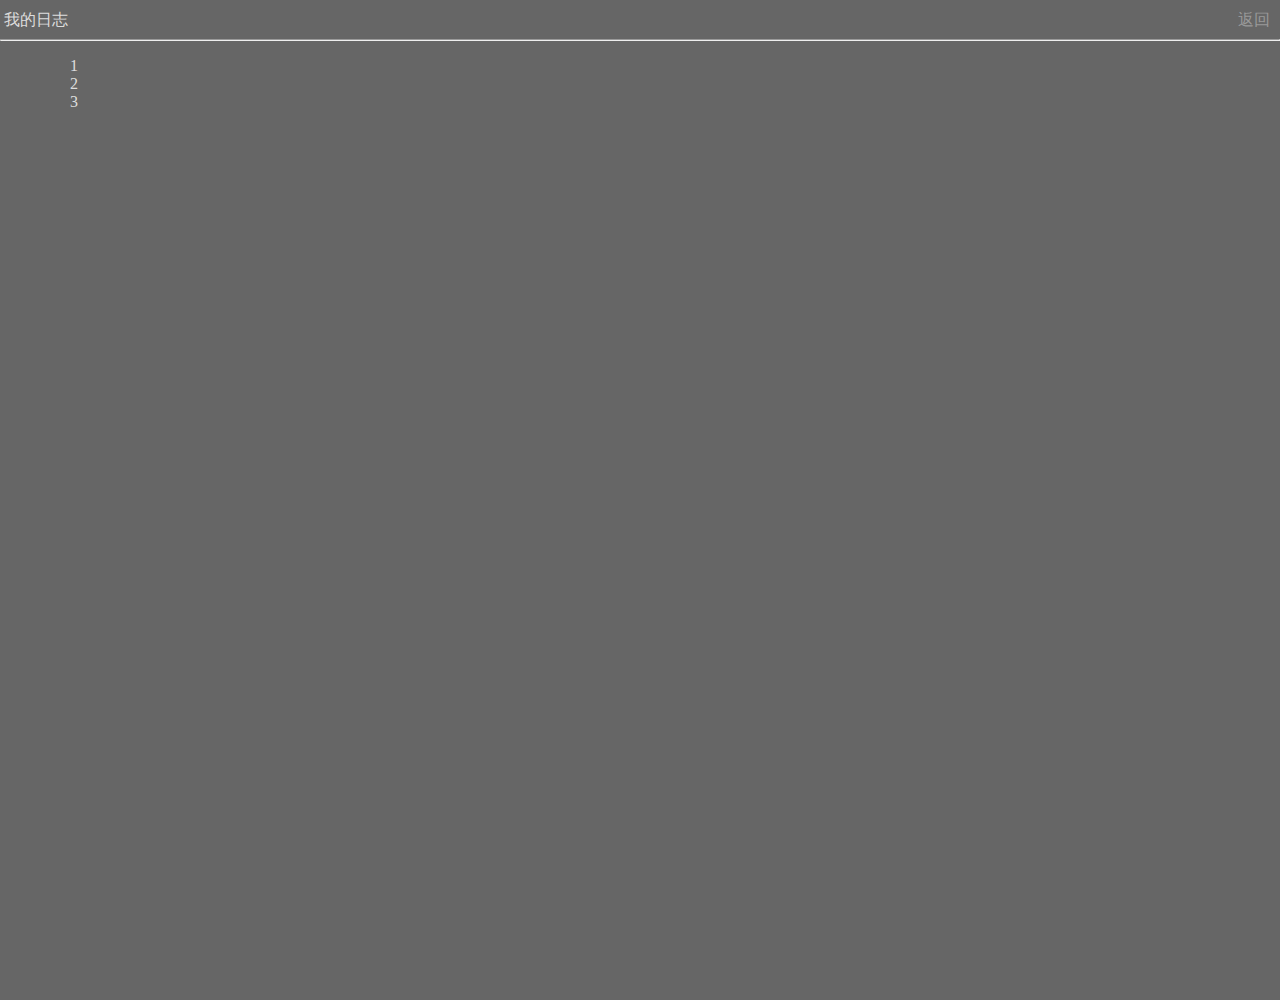
<file: zero/diary.html>
﻿<!Doctype html>
<html>
<head>
<meta http-equiv="Content-Type" content="text/html; charset=gb2312" />
<title>我的日志</title>
<style>
body{
	margin:0;
	padding:0;
	background-repeat:no-repeat;
}
.main{
	margin:0 auto;
	height:1000px;
	background:#666;
}
ul{
	list-style:none;
}
li{
	color:#ccc;
	margin-left:30px;
}
a{
	color:#ddd;
	text-decoration:none;
}
a:hover{
	color:#fff;
	cursor:pointer;
}
span{
	color:#ddd;
}
.a1{
	float:right;
	padding-right:10px;
	color:#999;
}
.a1:hover{
	color:#fff;
	text-decoration:underline;
	cursor:pointer;
}
.head{
	padding-top:10px;
}
</style>
</head>
<body>

<div class="main">
	<div class="head">
	<span>&nbsp;我的日志<a href="memory.html" class="a1">返回</a></sapn>
	</div>
<hr/>
	<ul>
		<li><a href="diary1.html">1</a></li>
		<li><a href="diary2.html">2</a></li>
		<li><a href="diary3.html">3</a></li>
	</ul>
	
</div>

</body>
</html>
</file>
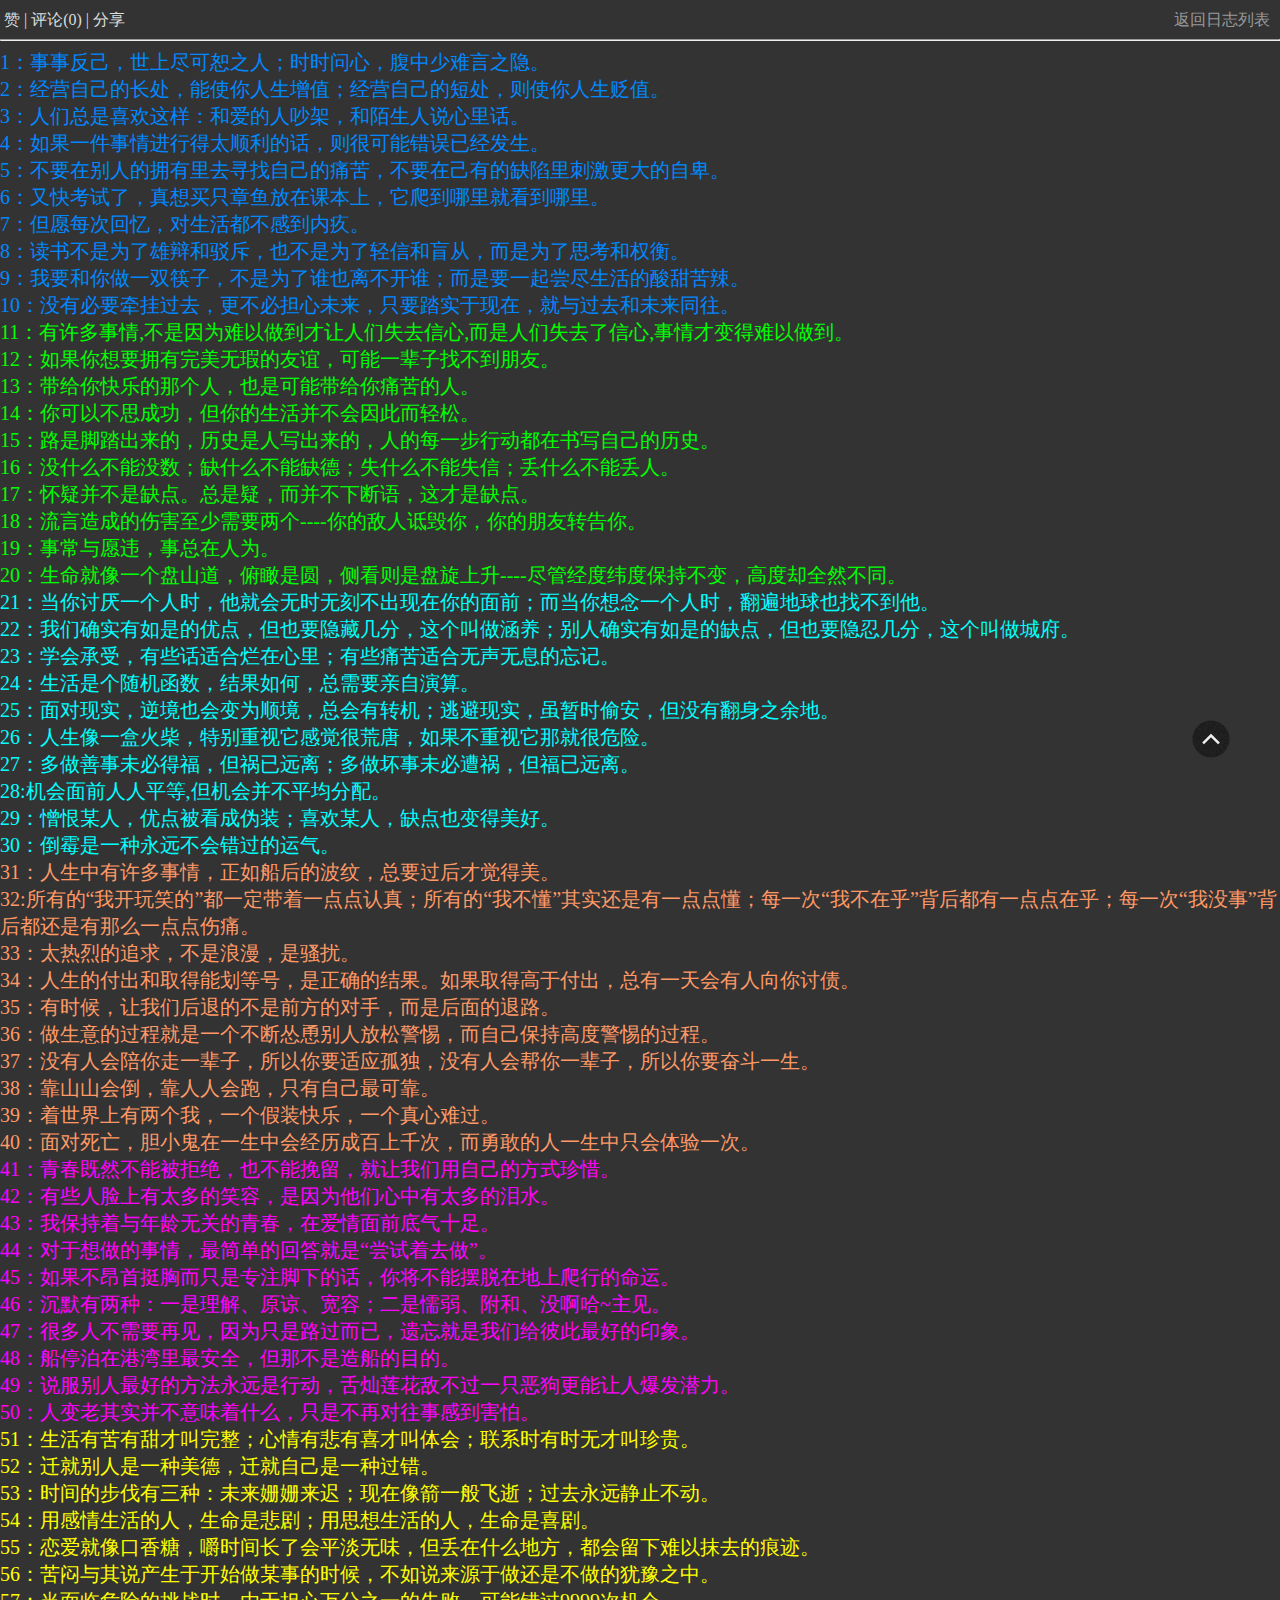
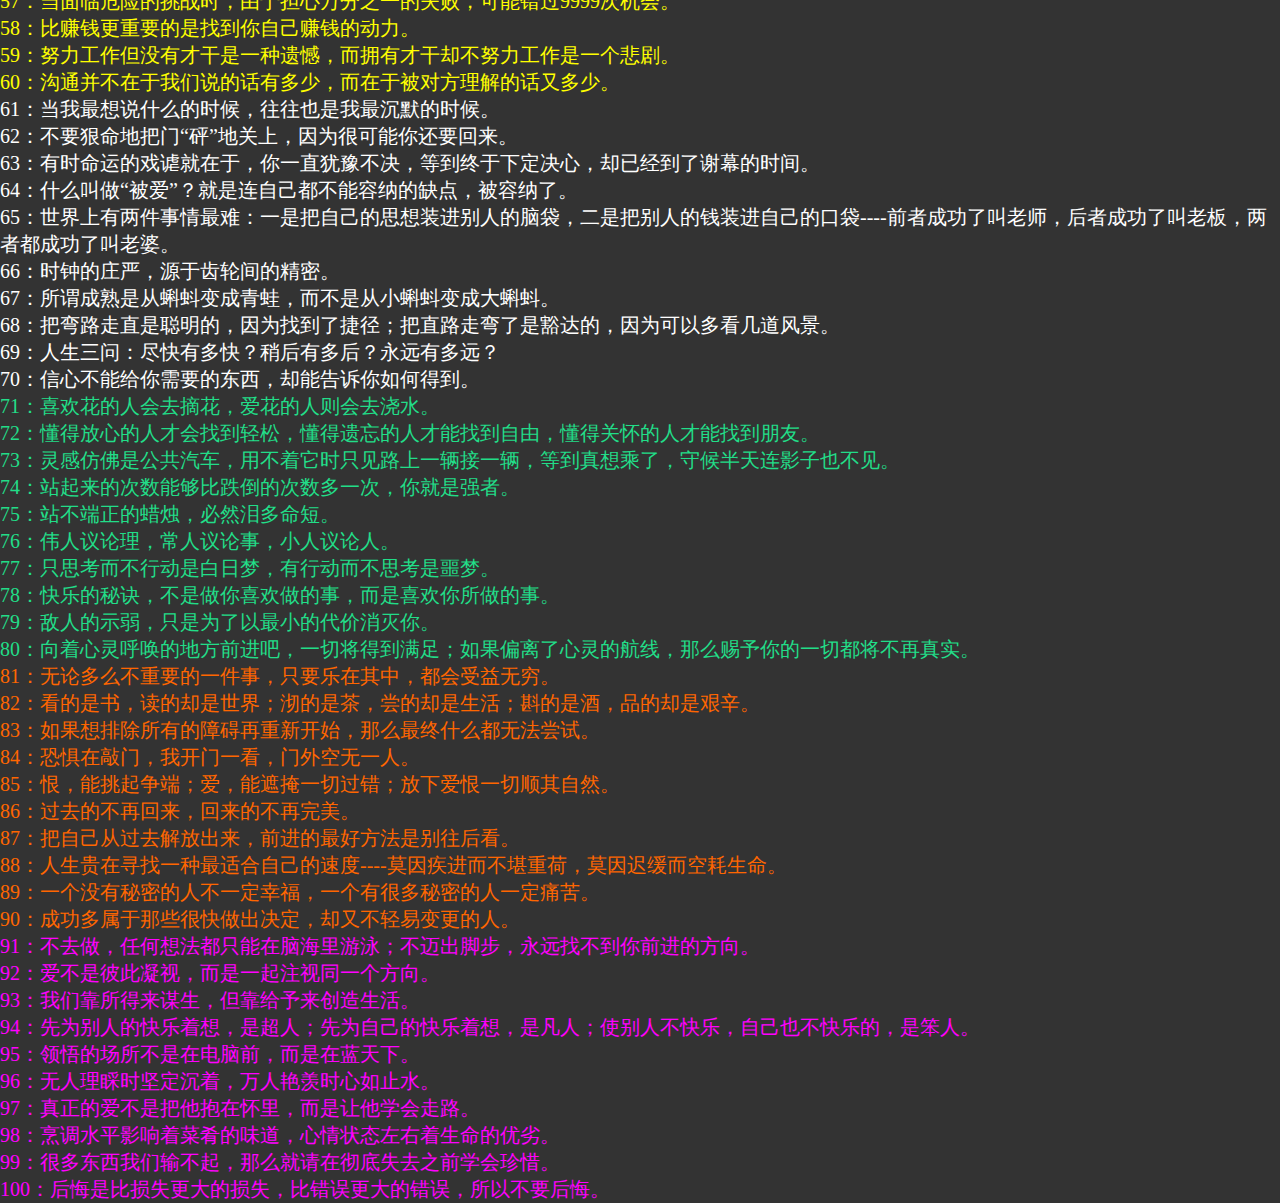
<file: zero/diary1.html>
﻿<!Doctype html>
<html>
<head>
<meta http-equiv="Content-Type" content="text/html; charset=gb2312" />
<title>In语</title>
<script src="js/top.js" type="text/javascript"></script>
<style>
body{
	margin:0 auto;
	height:1000px;
	background:#333;
}
.r1{
	color:#08f;
	font-family:"楷体";
	font-size:20px;
}
.r2{
	color:#0f0;
	font-family:"楷体";
	font-size:20px;
}
.r3{
	color:#0ff;
	font-family:"楷体";
	font-size:20px;
}
.r4{
	color:#f96;
	font-family:"楷体";
	font-size:20px;
}
.r5{
	color:#f0f;
	font-family:"楷体";
	font-size:20px;
}
.r6{
	color:#ff0;
	font-family:"楷体";
	font-size:20px;
}
.r7{
	color:#fff;
	font-family:"楷体";
	font-size:20px;
}
.r8{
	color:#2d8;
	font-family:"楷体";
	font-size:20px;
}
.r9{
	color:#f60;
	font-family:"楷体";
	font-size:20px;
}
.r10{
	color:#f0f;
	font-family:"楷体";
	font-size:20px;
}

span{
	color:#ddd;
}
a{
	float:right;
	padding-right:10px;
	color:#999;
	text-decoration:none;
}
a:hover{
	color:#fff;
	cursor:pointer;
	text-decoration:underline;
}
.top{
	position:fixed;
	top:80%;
	right:40px;
}
.head{
	padding-top:10px;
}
</style>
</head>
<body>
<div class="head">
	<span>&nbsp;赞&nbsp;|&nbsp;评论(0)&nbsp;|&nbsp;分享<a href="diary.html">返回日志列表</a></div></span>
</div>
<hr/>
<div class="r1">
1：事事反己，世上尽可恕之人；时时问心，腹中少难言之隐。<br/>
2：经营自己的长处，能使你人生增值；经营自己的短处，则使你人生贬值。<br/>
3：人们总是喜欢这样：和爱的人吵架，和陌生人说心里话。<br/>
4：如果一件事情进行得太顺利的话，则很可能错误已经发生。<br/>
5：不要在别人的拥有里去寻找自己的痛苦，不要在己有的缺陷里刺激更大的自卑。<br/>
6：又快考试了，真想买只章鱼放在课本上，它爬到哪里就看到哪里。<br/>
7：但愿每次回忆，对生活都不感到内疚。<br/>
8：读书不是为了雄辩和驳斥，也不是为了轻信和盲从，而是为了思考和权衡。<br/>
9：我要和你做一双筷子，不是为了谁也离不开谁；而是要一起尝尽生活的酸甜苦辣。<br/>
10：没有必要牵挂过去，更不必担心未来，只要踏实于现在，就与过去和未来同往。<br/>
</div>
<div class="r2">
11：有许多事情,不是因为难以做到才让人们失去信心,而是人们失去了信心,事情才变得难以做到。<br/>
12：如果你想要拥有完美无瑕的友谊，可能一辈子找不到朋友。<br/>
13：带给你快乐的那个人，也是可能带给你痛苦的人。<br/>
14：你可以不思成功，但你的生活并不会因此而轻松。<br/>
15：路是脚踏出来的，历史是人写出来的，人的每一步行动都在书写自己的历史。<br/>
16：没什么不能没数；缺什么不能缺德；失什么不能失信；丢什么不能丢人。<br/>
17：怀疑并不是缺点。总是疑，而并不下断语，这才是缺点。<br/>
18：流言造成的伤害至少需要两个----你的敌人诋毁你，你的朋友转告你。<br/>
19：事常与愿违，事总在人为。<br/>
20：生命就像一个盘山道，俯瞰是圆，侧看则是盘旋上升----尽管经度纬度保持不变，高度却全然不同。<br/>
</div>
<div class="r3">
21：当你讨厌一个人时，他就会无时无刻不出现在你的面前；而当你想念一个人时，翻遍地球也找不到他。<br/>
22：我们确实有如是的优点，但也要隐藏几分，这个叫做涵养；别人确实有如是的缺点，但也要隐忍几分，这个叫做城府。<br/>
23：学会承受，有些话适合烂在心里；有些痛苦适合无声无息的忘记。<br/>
24：生活是个随机函数，结果如何，总需要亲自演算。<br/>
25：面对现实，逆境也会变为顺境，总会有转机；逃避现实，虽暂时偷安，但没有翻身之余地。<br/>
26：人生像一盒火柴，特别重视它感觉很荒唐，如果不重视它那就很危险。<br/>
27：多做善事未必得福，但祸已远离；多做坏事未必遭祸，但福已远离。<br/>
28:机会面前人人平等,但机会并不平均分配。<br/>
29：憎恨某人，优点被看成伪装；喜欢某人，缺点也变得美好。<br/>
30：倒霉是一种永远不会错过的运气。<br/>
</div>
<div class="r4">
31：人生中有许多事情，正如船后的波纹，总要过后才觉得美。<br/>
32:所有的“我开玩笑的”都一定带着一点点认真；所有的“我不懂”其实还是有一点点懂；每一次“我不在乎”背后都有一点点在乎；每一次“我没事”背后都还是有那么一点点伤痛。<br/>
33：太热烈的追求，不是浪漫，是骚扰。<br/>
34：人生的付出和取得能划等号，是正确的结果。如果取得高于付出，总有一天会有人向你讨债。<br/>
35：有时候，让我们后退的不是前方的对手，而是后面的退路。<br/>
36：做生意的过程就是一个不断怂恿别人放松警惕，而自己保持高度警惕的过程。<br/>
37：没有人会陪你走一辈子，所以你要适应孤独，没有人会帮你一辈子，所以你要奋斗一生。<br/>
38：靠山山会倒，靠人人会跑，只有自己最可靠。<br/>
39：着世界上有两个我，一个假装快乐，一个真心难过。<br/>
40：面对死亡，胆小鬼在一生中会经历成百上千次，而勇敢的人一生中只会体验一次。<br/>
</div>
<div class="r5">
41：青春既然不能被拒绝，也不能挽留，就让我们用自己的方式珍惜。<br/>
42：有些人脸上有太多的笑容，是因为他们心中有太多的泪水。<br/>
43：我保持着与年龄无关的青春，在爱情面前底气十足。<br/>
44：对于想做的事情，最简单的回答就是“尝试着去做”。<br/>
45：如果不昂首挺胸而只是专注脚下的话，你将不能摆脱在地上爬行的命运。<br/>
46：沉默有两种：一是理解、原谅、宽容；二是懦弱、附和、没啊哈~主见。<br/>
47：很多人不需要再见，因为只是路过而已，遗忘就是我们给彼此最好的印象。<br/>
48：船停泊在港湾里最安全，但那不是造船的目的。<br/>
49：说服别人最好的方法永远是行动，舌灿莲花敌不过一只恶狗更能让人爆发潜力。<br/>
50：人变老其实并不意味着什么，只是不再对往事感到害怕。<br/>
</div>
<div class="r6">
51：生活有苦有甜才叫完整；心情有悲有喜才叫体会；联系时有时无才叫珍贵。<br/>
52：迁就别人是一种美德，迁就自己是一种过错。<br/>
53：时间的步伐有三种：未来姗姗来迟；现在像箭一般飞逝；过去永远静止不动。<br/>
54：用感情生活的人，生命是悲剧；用思想生活的人，生命是喜剧。<br/>
55：恋爱就像口香糖，嚼时间长了会平淡无味，但丢在什么地方，都会留下难以抹去的痕迹。<br/>
56：苦闷与其说产生于开始做某事的时候，不如说来源于做还是不做的犹豫之中。<br/>
57：当面临危险的挑战时，由于担心万分之一的失败，可能错过9999次机会。<br/>
58：比赚钱更重要的是找到你自己赚钱的动力。<br/>
59：努力工作但没有才干是一种遗憾，而拥有才干却不努力工作是一个悲剧。<br/>
60：沟通并不在于我们说的话有多少，而在于被对方理解的话又多少。<br/>
</div>
<div class="r7">
61：当我最想说什么的时候，往往也是我最沉默的时候。<br/>
62：不要狠命地把门“砰”地关上，因为很可能你还要回来。<br/>
63：有时命运的戏谑就在于，你一直犹豫不决，等到终于下定决心，却已经到了谢幕的时间。<br/>
64：什么叫做“被爱”？就是连自己都不能容纳的缺点，被容纳了。<br/>
65：世界上有两件事情最难：一是把自己的思想装进别人的脑袋，二是把别人的钱装进自己的口袋----前者成功了叫老师，后者成功了叫老板，两者都成功了叫老婆。<br/>
66：时钟的庄严，源于齿轮间的精密。<br/>
67：所谓成熟是从蝌蚪变成青蛙，而不是从小蝌蚪变成大蝌蚪。<br/>
68：把弯路走直是聪明的，因为找到了捷径；把直路走弯了是豁达的，因为可以多看几道风景。<br/>
69：人生三问：尽快有多快？稍后有多后？永远有多远？<br/>
70：信心不能给你需要的东西，却能告诉你如何得到。<br/>
</div>
<div class="r8">
71：喜欢花的人会去摘花，爱花的人则会去浇水。<br/>
72：懂得放心的人才会找到轻松，懂得遗忘的人才能找到自由，懂得关怀的人才能找到朋友。<br/>
73：灵感仿佛是公共汽车，用不着它时只见路上一辆接一辆，等到真想乘了，守候半天连影子也不见。<br/>
74：站起来的次数能够比跌倒的次数多一次，你就是强者。<br/>
75：站不端正的蜡烛，必然泪多命短。<br/>
76：伟人议论理，常人议论事，小人议论人。<br/>
77：只思考而不行动是白日梦，有行动而不思考是噩梦。<br/>
78：快乐的秘诀，不是做你喜欢做的事，而是喜欢你所做的事。<br/>
79：敌人的示弱，只是为了以最小的代价消灭你。<br/>
80：向着心灵呼唤的地方前进吧，一切将得到满足；如果偏离了心灵的航线，那么赐予你的一切都将不再真实。<br/>
</div>
<div class="r9">
81：无论多么不重要的一件事，只要乐在其中，都会受益无穷。<br/>
82：看的是书，读的却是世界；沏的是茶，尝的却是生活；斟的是酒，品的却是艰辛。<br/>
83：如果想排除所有的障碍再重新开始，那么最终什么都无法尝试。<br/>
84：恐惧在敲门，我开门一看，门外空无一人。<br/>
85：恨，能挑起争端；爱，能遮掩一切过错；放下爱恨一切顺其自然。<br/>
86：过去的不再回来，回来的不再完美。<br/>
87：把自己从过去解放出来，前进的最好方法是别往后看。<br/>
88：人生贵在寻找一种最适合自己的速度----莫因疾进而不堪重荷，莫因迟缓而空耗生命。<br/>
89：一个没有秘密的人不一定幸福，一个有很多秘密的人一定痛苦。<br/>
90：成功多属于那些很快做出决定，却又不轻易变更的人。<br/>
</div>
<div class="r10">
91：不去做，任何想法都只能在脑海里游泳；不迈出脚步，永远找不到你前进的方向。<br/>
92：爱不是彼此凝视，而是一起注视同一个方向。<br/>
93：我们靠所得来谋生，但靠给予来创造生活。<br/>
94：先为别人的快乐着想，是超人；先为自己的快乐着想，是凡人；使别人不快乐，自己也不快乐的，是笨人。<br/>
95：领悟的场所不是在电脑前，而是在蓝天下。<br/>
96：无人理睬时坚定沉着，万人艳羡时心如止水。<br/>
97：真正的爱不是把他抱在怀里，而是让他学会走路。<br/>
98：烹调水平影响着菜肴的味道，心情状态左右着生命的优劣。<br/>
99：很多东西我们输不起，那么就请在彻底失去之前学会珍惜。<br/>
100：后悔是比损失更大的损失，比错误更大的错误，所以不要后悔。
</div>
<div class="top"><a onclick="pageScroll()"><img src="images/top.png"/></a>
</div>


</body>
</html>
</file>
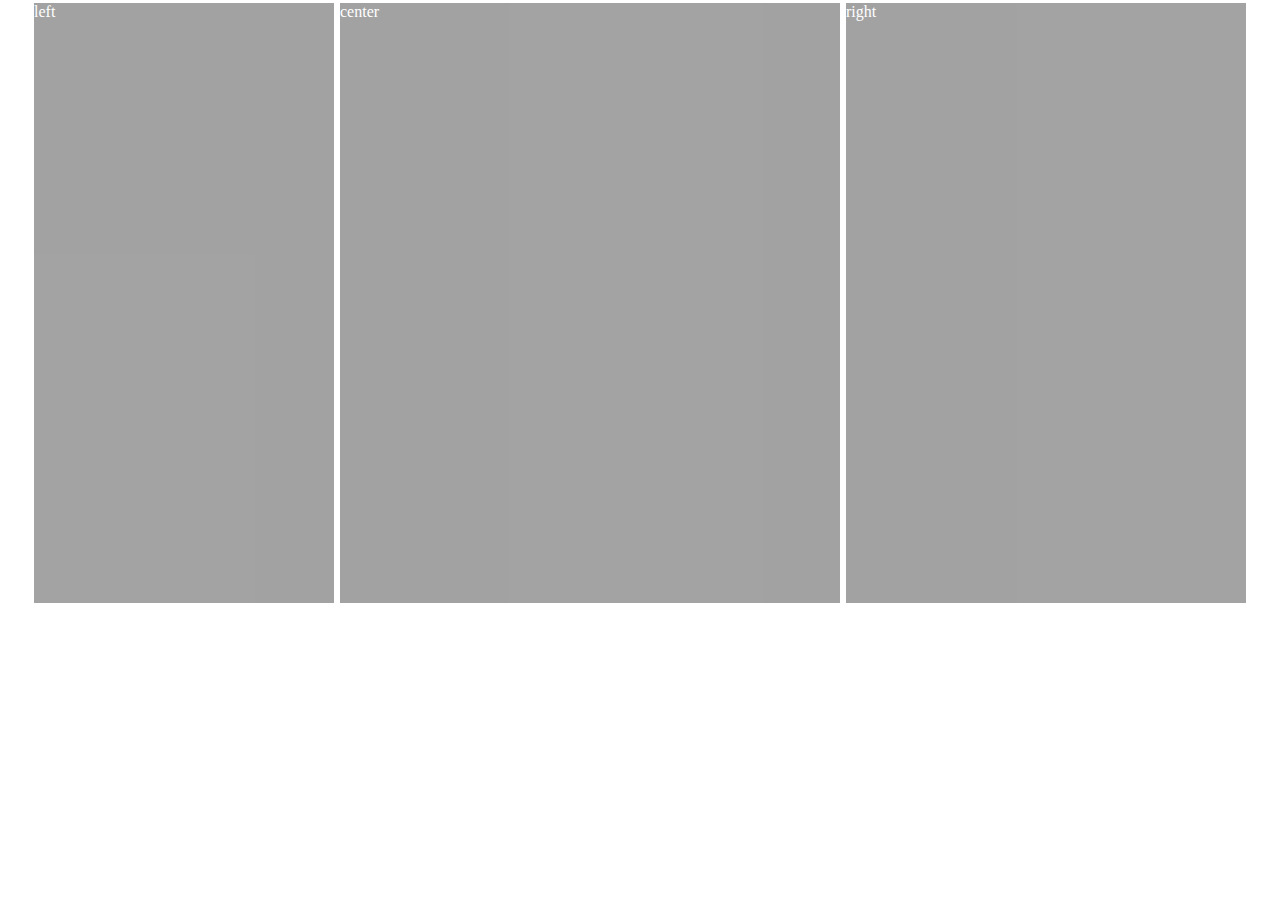
<file: zero/essay.html>
﻿<!Doctype html>
<html>
<head>
<meta http-equiv="Content-Type" content="text/html; charset=gb2312" />
<title>主页</title>
<style>
body{
	margin:0;
	padding:0;
	background-repeat:no-repeat;
	filter:alpha(Opacity=60);
	-moz-opacity:0.6;
	opacity:0.6;
}
.main{
	margin:0 auto;
	width:1218px;
	height:606px;
}
.left{
	margin:3px;
	float:left;
	width:300px;
	height:600px;
	background:#666;
	color:#fff;
}
.center{
	margin:3px;
	float:left;
	width:500px;
	height:600px;
	background:#666;
	color:#fff;
}
.right{
	margin:3px;
	float:left;
	width:400px;
	height:600px;
	background:#666;
	color:#fff;
}
</style>
</head>
<body>

<div class="main">
	<div class="left">left</div>
	<div class="center">center</div>
	<div class="right">right</div>
</div>
</body>
</html>
</file>
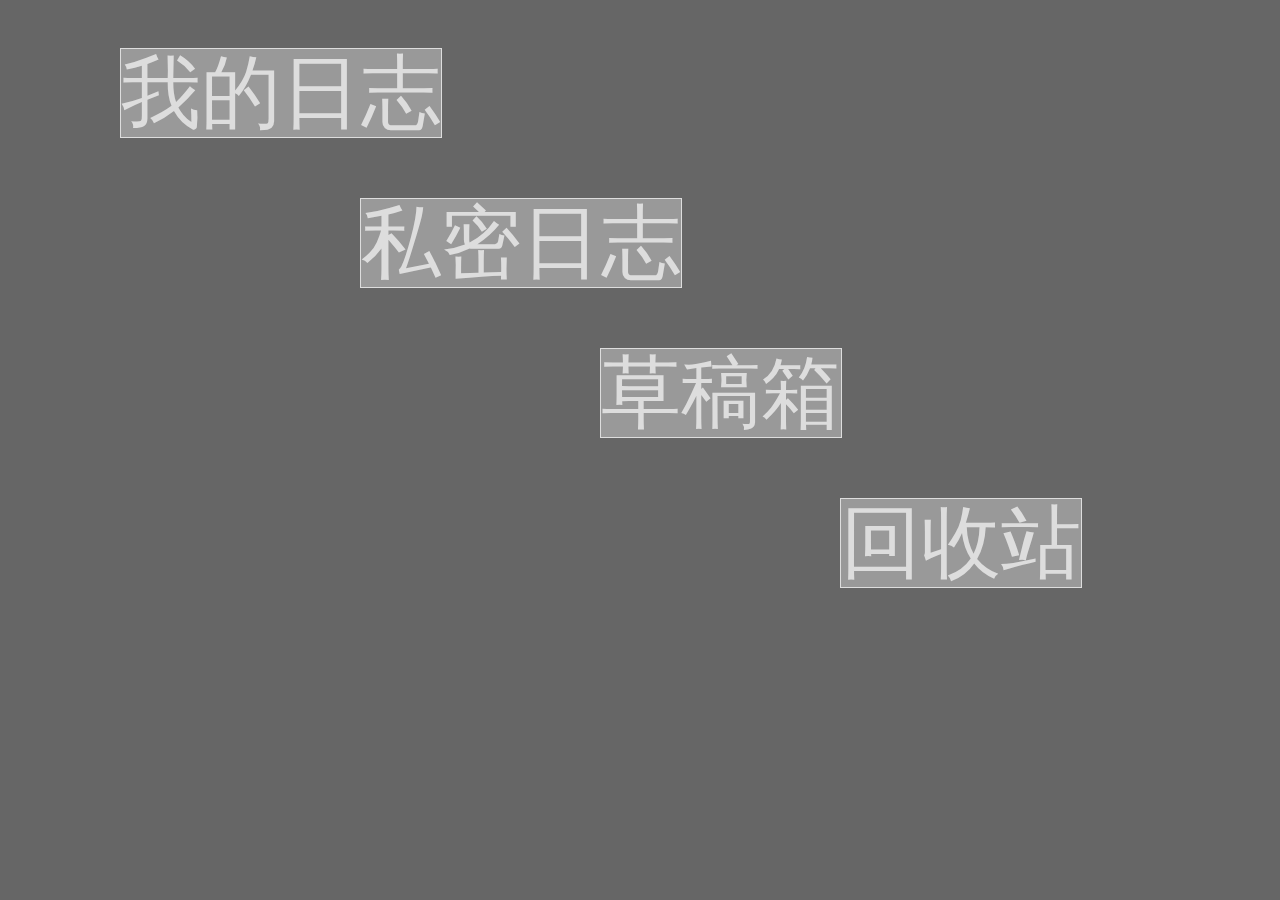
<file: zero/memory.html>
﻿<!Doctype html>
<html>
<head>
<meta http-equiv="Content-Type" content="text/html; charset=gb2312" />
<title>回忆</title>
<style>
body{
	margin:0;
	padding:0;
	background-repeat:no-repeat;
	background:#666;
}
.main{
	margin:0 auto;
	width:1218px;
}
ul{
	list-style:none;
}

a{
	color:#ddd;
	font-size:80px;
	background:#999;
	border:1px solid #ddd;
	text-decoration:none;
	font-family:"隶书";
}
a:hover{
	color:#fff;
	border:1px solid #fff;
	background:#aaa;
	cursor:pointer;
}
.mydiary{
	position:absolute;
	left:120px;top:40px;
}
.sediary{
	position:absolute;
	left:360px;top:190px;
}
.draft{
	position:absolute;
	left:600px;top:340px;
}
.recycle{
	position:absolute;
	left:840px;top:490px;
}
</style>
</head>
<body>
<div class="main">
	<ul>
		<li class="mydiary"><a href="diary.html">我的日志</a></li>
		<li class="sediary"><a href="私密日志.html">私密日志</a></li>
		<li class="draft"><a href="草稿箱.html">草稿箱</a></li>
		<li class="recycle"><a href="回收站.html">回收站</a></li>
	</ul>
</div>
</body>
</html>
</file>
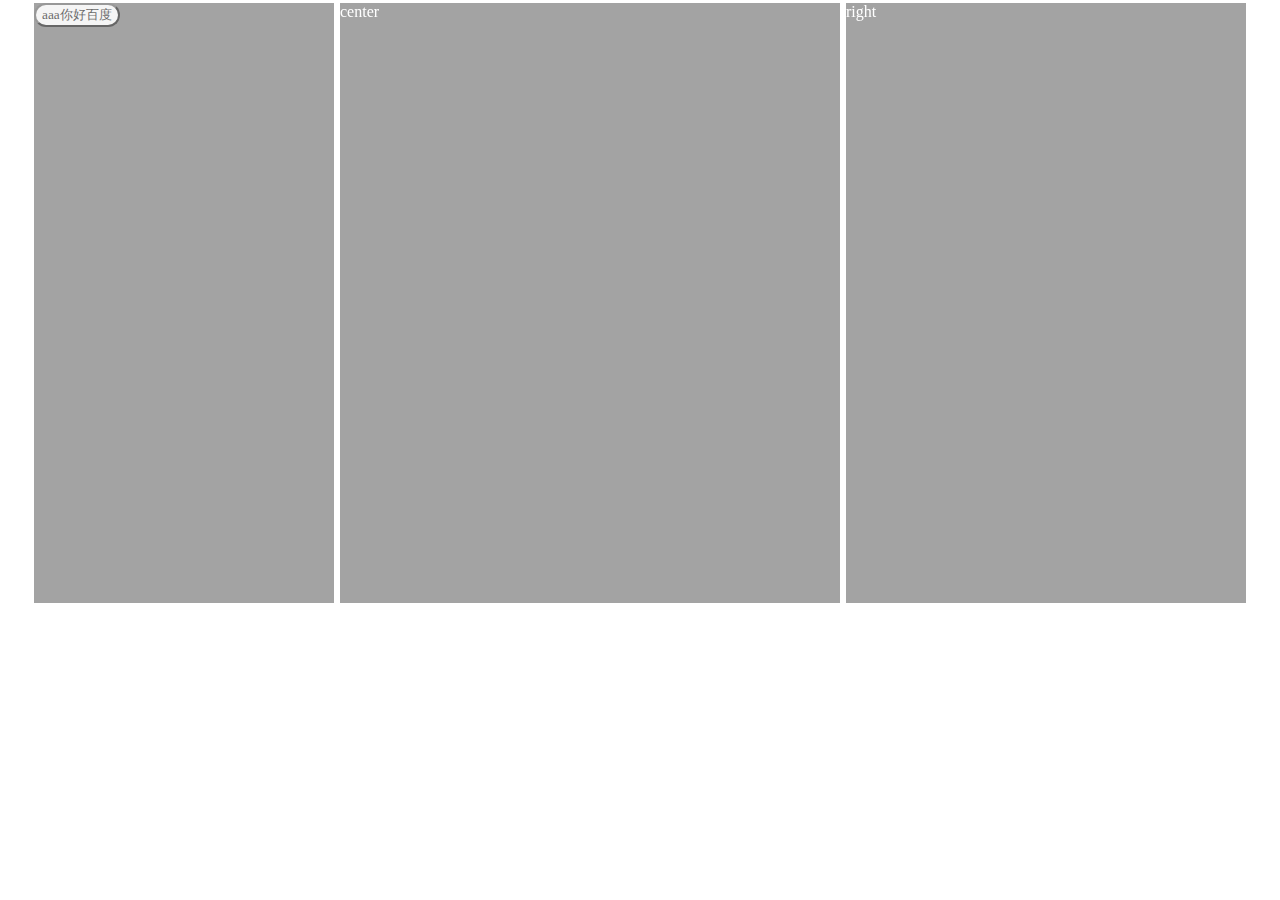
<file: zero/message.html>
﻿<!Doctype html>
<html>
<head>
<meta http-equiv="Content-Type" content="text/html; charset=gb2312" />
<title>主页</title>
<style>
body{
	margin:0;
	padding:0;
	background-repeat:no-repeat;
	filter:alpha(Opacity=60);
	-moz-opacity:0.6;
	opacity:0.6;
}
.main{
	margin:0 auto;
	width:1218px;
	height:606px;
}
.left{
	margin:3px;
	float:left;
	width:300px;
	height:600px;
	background:#666;
	color:#fff;
}
.center{
	margin:3px;
	float:left;
	width:500px;
	height:600px;
	background:#666;
	color:#fff;
}
.right{
	margin:3px;
	float:left;
	width:400px;
	height:600px;
	background:#666;
	color:#fff;
}
.button{
	border-radius:30px;
	font-family:"隶书";
}
</style>
</head>
<body>

<div class="main">
	<div class="left"><a href="http://www.baidu.com"><input type="button"  value="aaa你好百度" class="button" ></a></div>
	<div class="center">center</div>
	<div class="right">right</div>
</div>
</body>
</html>
</file>
